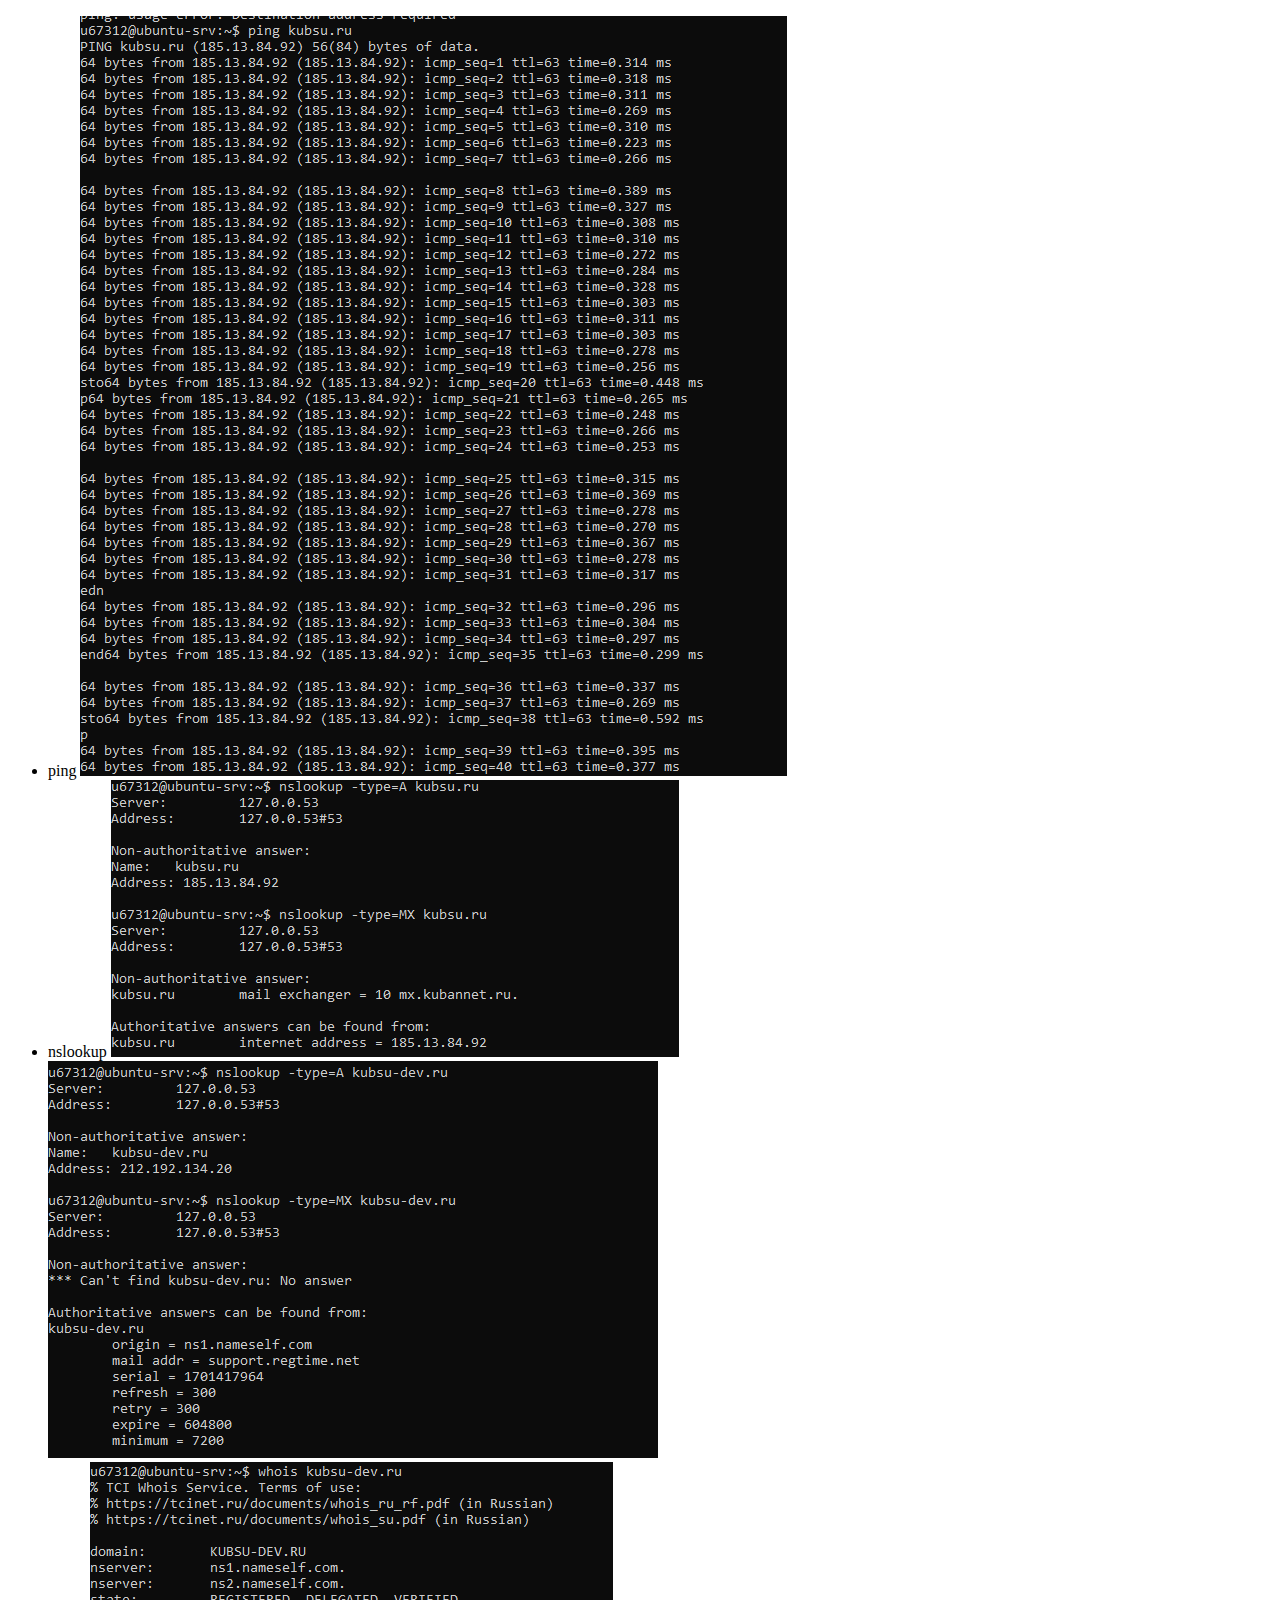
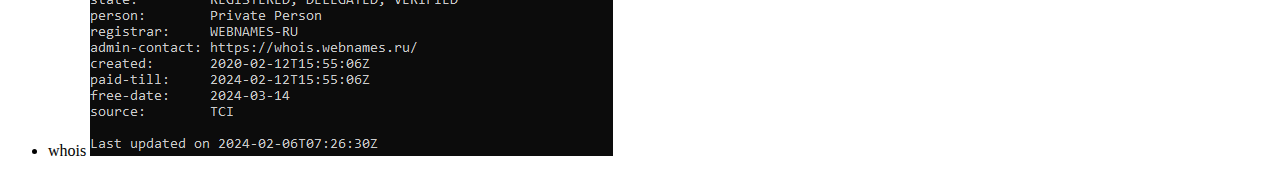
<file: Задание 1/index.html>
<!doctype html>
<html lang="en">
<head>
    <meta charset="UTF-8">
    <meta name="viewport"
          content="width=device-width, user-scalable=no, initial-scale=1.0, maximum-scale=1.0, minimum-scale=1.0">
    <meta http-equiv="X-UA-Compatible" content="ie=edge">
    <title>Document</title>
</head>
<body>
<ul>
    <li style="none"> ping
    <img src= "1.png" alt="Deny">
    </li>
    <li style="none"> nslookup
        <img src= "2.png" alt="Deny">
        <img src= "3.png" alt="Deny">
    </li>
    <li style="none"> whois
        <img src= "4.png" alt="Deny">
    </li>
</ul>
</body>
</html>
</file>
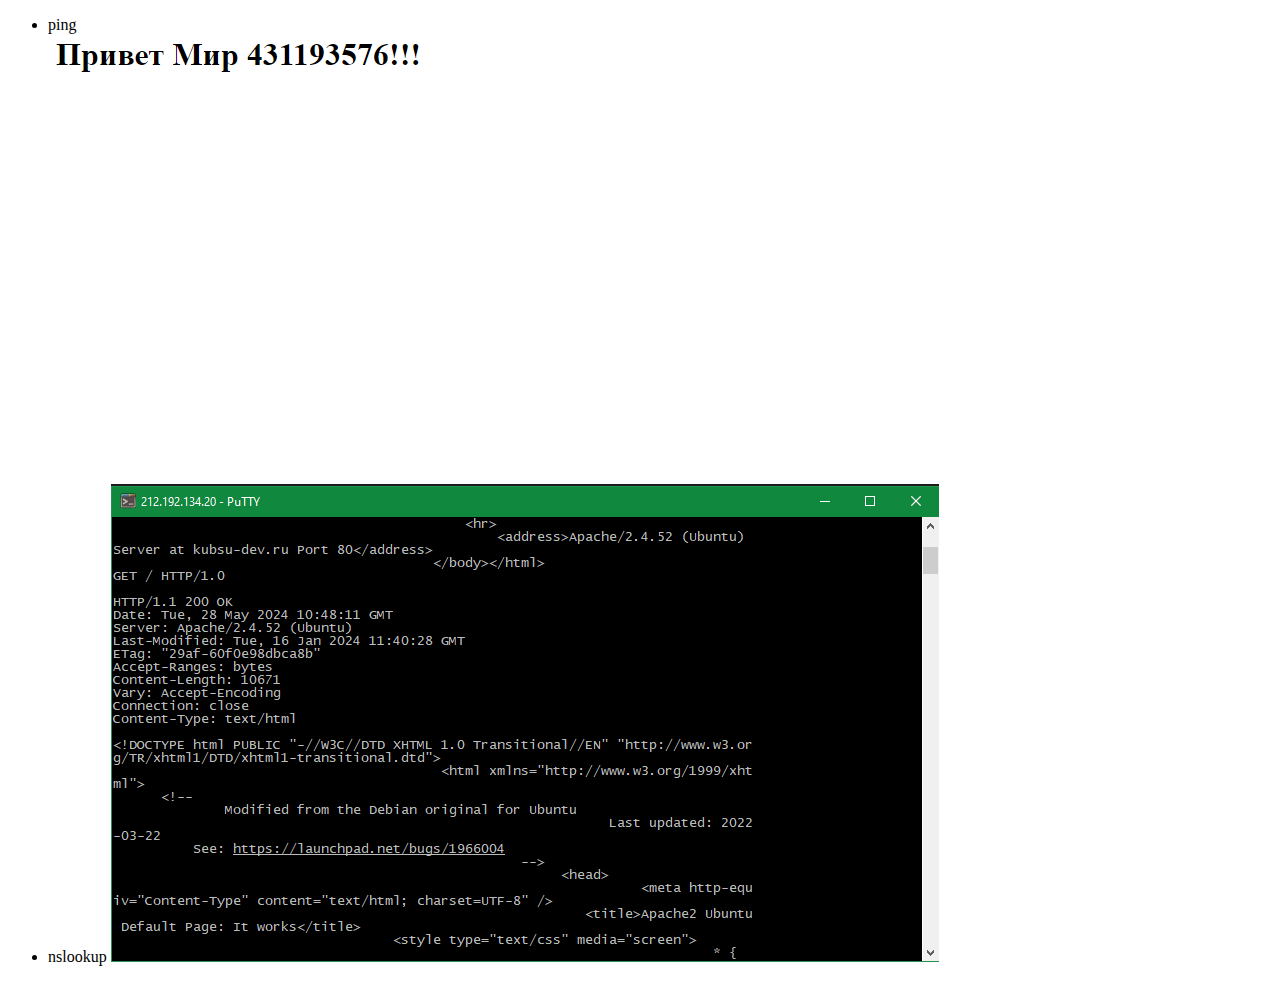
<file: Задание 2/index.html>
<!doctype html>
<html lang="en">
<head>
    <meta charset="UTF-8">
    <meta name="viewport"
          content="width=device-width, user-scalable=no, initial-scale=1.0, maximum-scale=1.0, minimum-scale=1.0">
    <meta http-equiv="X-UA-Compatible" content="ie=edge">
    <title>Document</title>
</head>
<body>
<ul>
    <li style="none"> ping
    <img src= "1.png" alt="Deny">
    </li>
    <li style="none"> nslookup
        <img src= "2.png" alt="Deny">
    </li>
</ul>
</body>
</html>
</file>
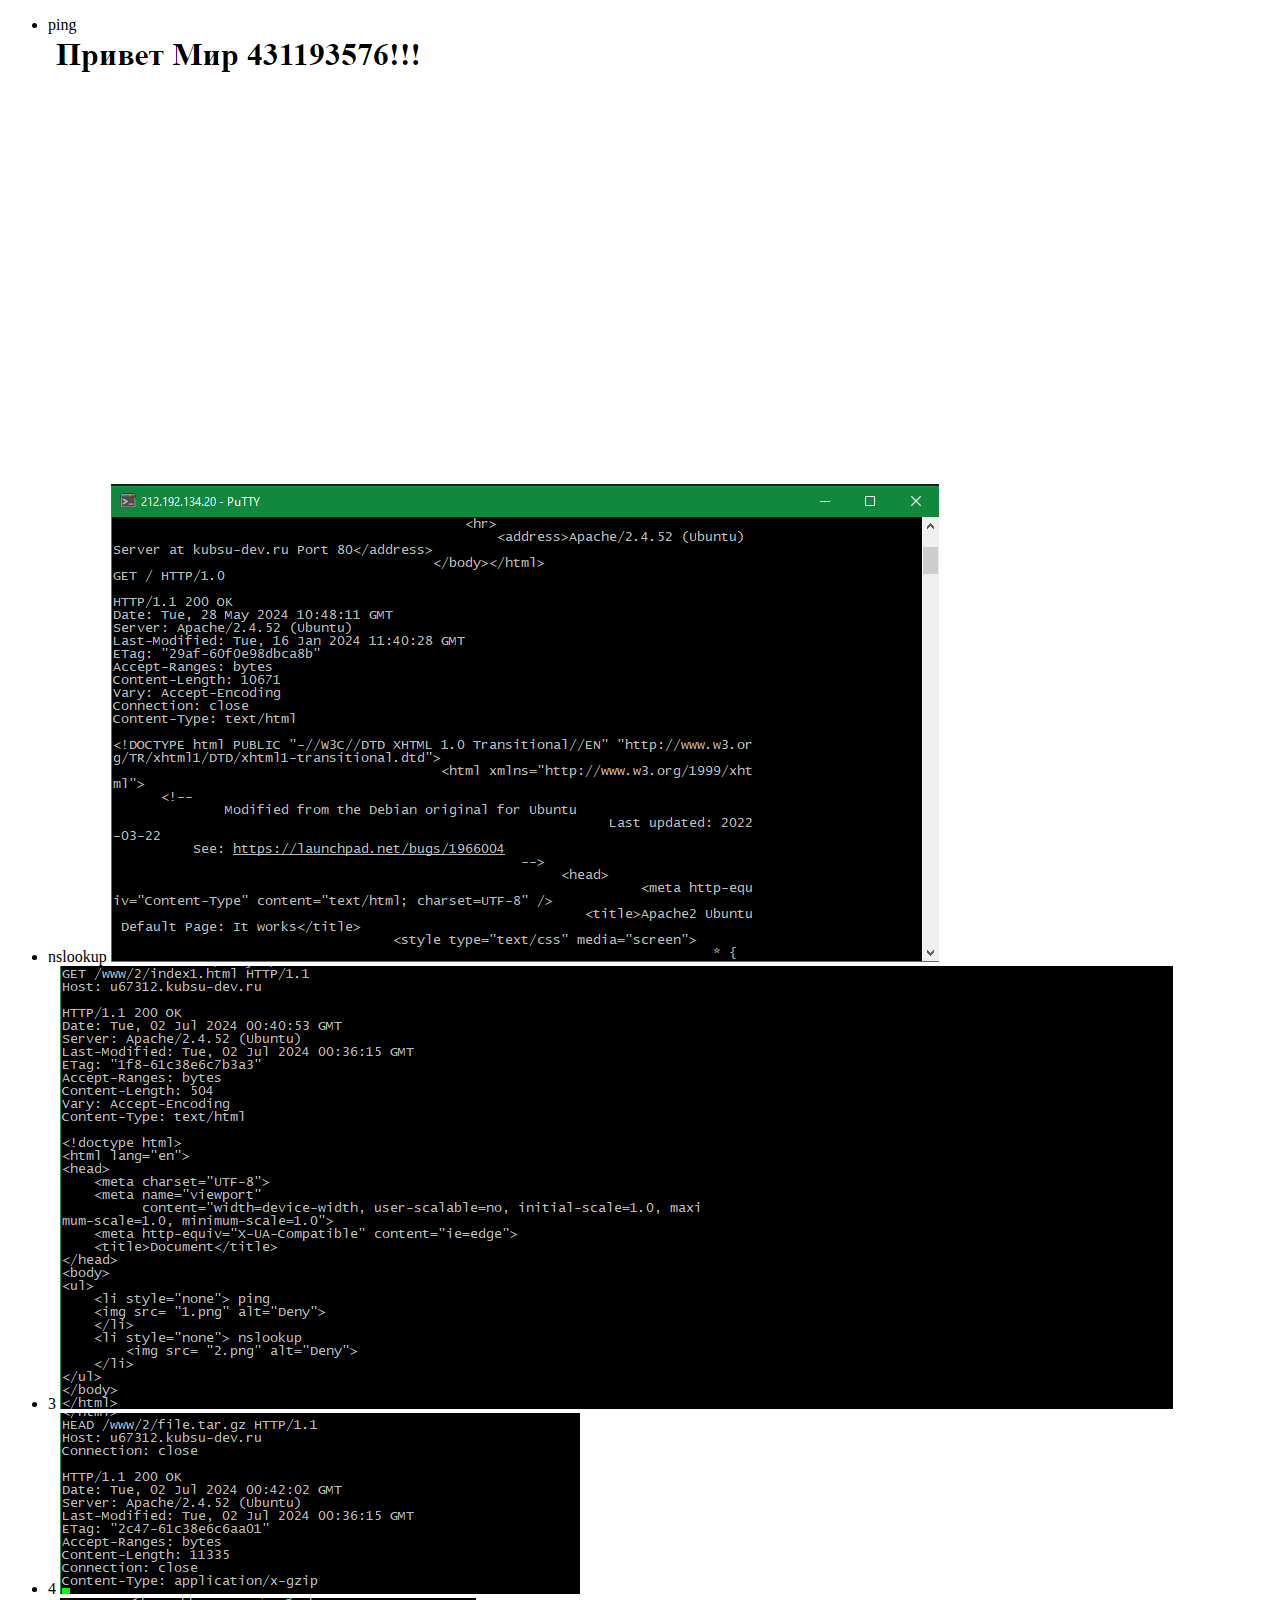
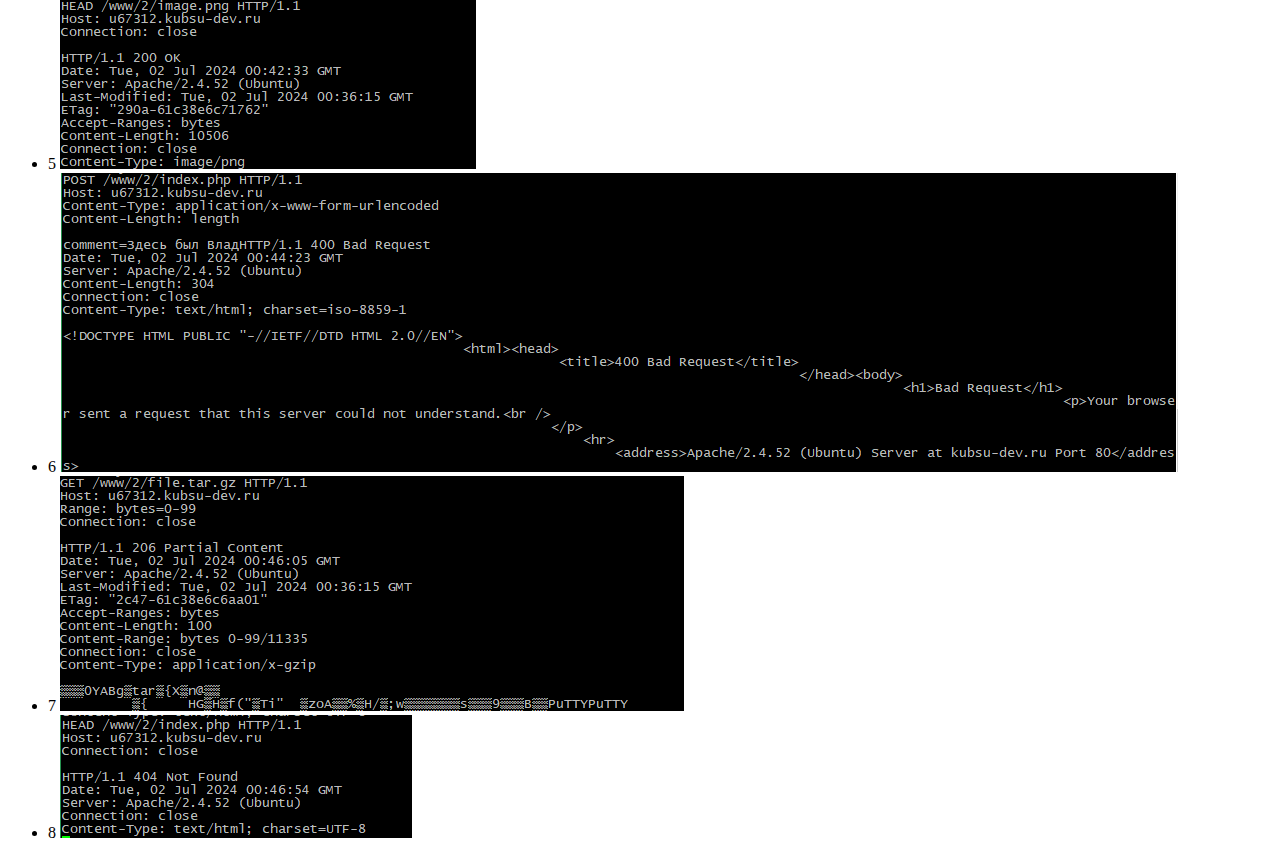
<file: Задание 2/index1.html>
<!doctype html>
<html lang="en">
<head>
    <meta charset="UTF-8">
    <meta name="viewport"
          content="width=device-width, user-scalable=no, initial-scale=1.0, maximum-scale=1.0, minimum-scale=1.0">
    <meta http-equiv="X-UA-Compatible" content="ie=edge">
    <title>Document</title>
</head>
<body>
<ul>
    <li style="none"> ping
    <img src= "1.png" alt="Deny">
    </li>
    <li style="none"> nslookup
        <img src= "2.png" alt="Deny">
    </li>
    <li style="none"> 3
        <img src= "3.png" alt="Deny">
    </li>
    <li style="none"> 4
        <img src= "4.png" alt="Deny">
    </li>
    <li style="none"> 5
        <img src= "5.png" alt="Deny">
    </li>
    <li style="none"> 6
        <img src= "6.png" alt="Deny">
    </li>
    <li style="none"> 7
        <img src= "7.png" alt="Deny">
    </li>
    <li style="none"> 8
        <img src= "8.png" alt="Deny">
    </li>
</ul>
</body>
</html>
</file>
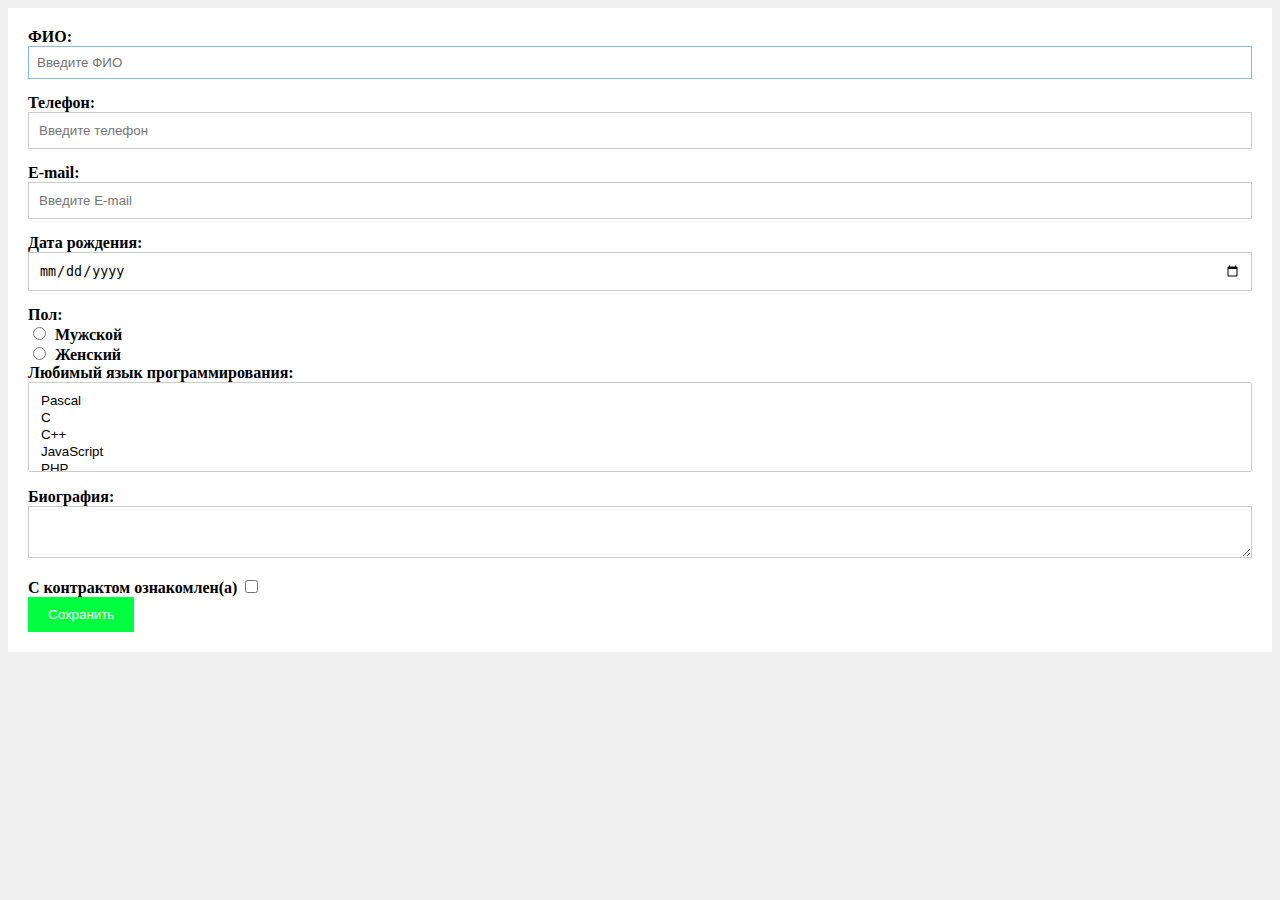
<file: Задание 3/form.html>
<!DOCTYPE html>
<html lang="ru">

<head>
    <meta charset="UTF-8">
    <meta http-equiv="X-UA-Compatible" content="IE=edge">
    <meta name="viewport" content="width=device-width, initial-scale=1.0">
    <title>Форма</title>
    <link href="https://cdn.jsdelivr.net/npm/bootstrap@5.1.0/dist/css/bootstrap.min.css" rel="stylesheet"
        integrity="sha384-KyZXEAg3QhqLMpG8r+8fhAXLRk2vvoC2f3B09zVXn8CA5QIVfZOJ3BCsw2P0p/We" crossorigin="anonymous">
    <link rel="stylesheet" href="style.css">
</head>

<body>
    <div class="fon1 tab mt-4 mb-4 shadow rounded" id="quf">
        <form action="index.php" method="POST" class="row mx-5 my-2 gy-1">
            <div class="form_item form-group">
                <label for="formName" style="color: black;">ФИО:</label>
                <input type="text" class="form_input _req form-control w-50 shadow bg-white rounded" name="names"
                    id="formName" placeholder="Введите ФИО">
            </div>

            <div class="form_item form-group">
                <label for="formTel" style="color: black;">Телефон:</label>
                <input type="tel" class="form_input _req form-control w-50 shadow bg-white rounded" name="phone" 
                    id="formTel" placeholder="Введите телефон">
            </div>

            <div class="form_item form-group">
                <label for="formEmail" style="color: black;">E-mail:</label>
                <input type="email" class="form_input _req _email form-control w-50 shadow bg-white rounded" id="formEmail"
                    name="email" placeholder="Введите E-mail">
            </div>

            <div class="form_item form-group">
                <label for="formDate" style="color: black;">Дата рождения:</label>
                <input type="date" class="form_input _req form-control w-50 shadow bg-white rounded" name="date" value=""
                    min="1900-01-01" max="2024-03-01" id="formDate">
            </div>

            <div class="form_item form-group">
                <label style="color: black;">Пол:</label><br>
                <div class="form-check1 form-check-inline">
                    <input class="form-check-input" type="radio" name="gender" id="Sex1" value="m">
                    <label class="form-check-label" for="Sex1">Мужской</label>
                </div>
                <div class="form-check1 form-check-inline">
                    <input class="form-check-input" type="radio" name="gender" id="Sex2" value="f">
                    <label class="form-check-label" for="Sex2">Женский</label>
                </div>
            </div>            

            <div class="form_item form-group">
                <label for="multipleLanguages" style="color: black;">Любимый язык программирования:</label>
                    <select multiple class="form_input _req form-control w-50 shadow bg-white rounded" id="multipleLanguages" name="Languages[]">
                        <option value="Pascal">Pascal</option>
                        <option value="C">C</option>
                        <option value="C_plus_plus">C++</option>
                        <option value="JavaScript">JavaScript</option>
                        <option value="PHP">PHP</option>          
                        <option value="Python">Python</option>
                        <option value="Java">Java</option>
                        <option value="Haskel">Haskel</option>
                        <option value="Clojure">Clojure</option>
                        <option value="Prolog">Prolog</option>
                        <option value="Scala">Scala</option>
                    </select>
            </div>

            <div class="form_item form-group">
                <label for="formMessage" style="color: black;">Биография:</label>
                <textarea id="formMessage" name="biography"
                    class="form_input _req form-control w-50 shadow bg-white rounded"></textarea>
            </div>

            <div class="form_item form-group">
                <div class="form-check">
                    <label class="checkbox_label form-check-label" for="agree">С контрактом ознакомлен(а)</label>
                    <input id="agree" type="checkbox" name="agree" class="checkbox_input form-check-input">
                </div>
            </div>
            
            <div class="form_item form-group">
                <label class="col-12"><input type="submit" value="Сохранить" name="submit" class="submit btn-dark"></label>
            </div>
        </form>
    </div>
</body>
</file>
<file: Задание 3/style.css>
body {
    background-color: #f0f0f0; 
}

.fon1 {
    background-color: #fff;
    padding: 20px;
}

/* Общие стили для всех input и textarea */
input[type="text"],
input[type="tel"],
input[type="email"],
input[type="date"],
textarea,
select {
    width: 100%;
    padding: 10px;
    margin-bottom: 15px;
    border: 1px solid #ccc;
    box-sizing: border-box;
}

input[type="radio"],
input[type="checkbox"] {
    margin-right: 5px;
}

label {
    font-weight: bold;
}

.submit {
    padding: 10px 20px;
    background-color: #00ff40;
    color: #fff;
    border: none;
    cursor: pointer;
}

.submit:hover {
    background-color: #8f00b3;
}
.error {
    border-color: red;
}
/* Стили для поля с ФИО */
/* Стили для поля с ФИО */
input[name="names"] {
    border: 1px solid #88b7e6;
    padding: 8px;
    width: 100%;
    box-sizing: border-box;
    transition: border-color 0.2s ease-in-out, box-shadow 0.2s ease-in-out;
}

/* Стили для поля с ФИО при фокусе */
input[name="names"]:focus {
    border-color: #80ffc0;
    outline: 0;
    box-shadow: 0 0 0 0.2rem rgba(0, 123, 255, 0.25);
}

/* Стили для поля с ФИО при вводе неправильного значения */
input[name="names"][names="error"] {
    border-color: red;
}
</file>
